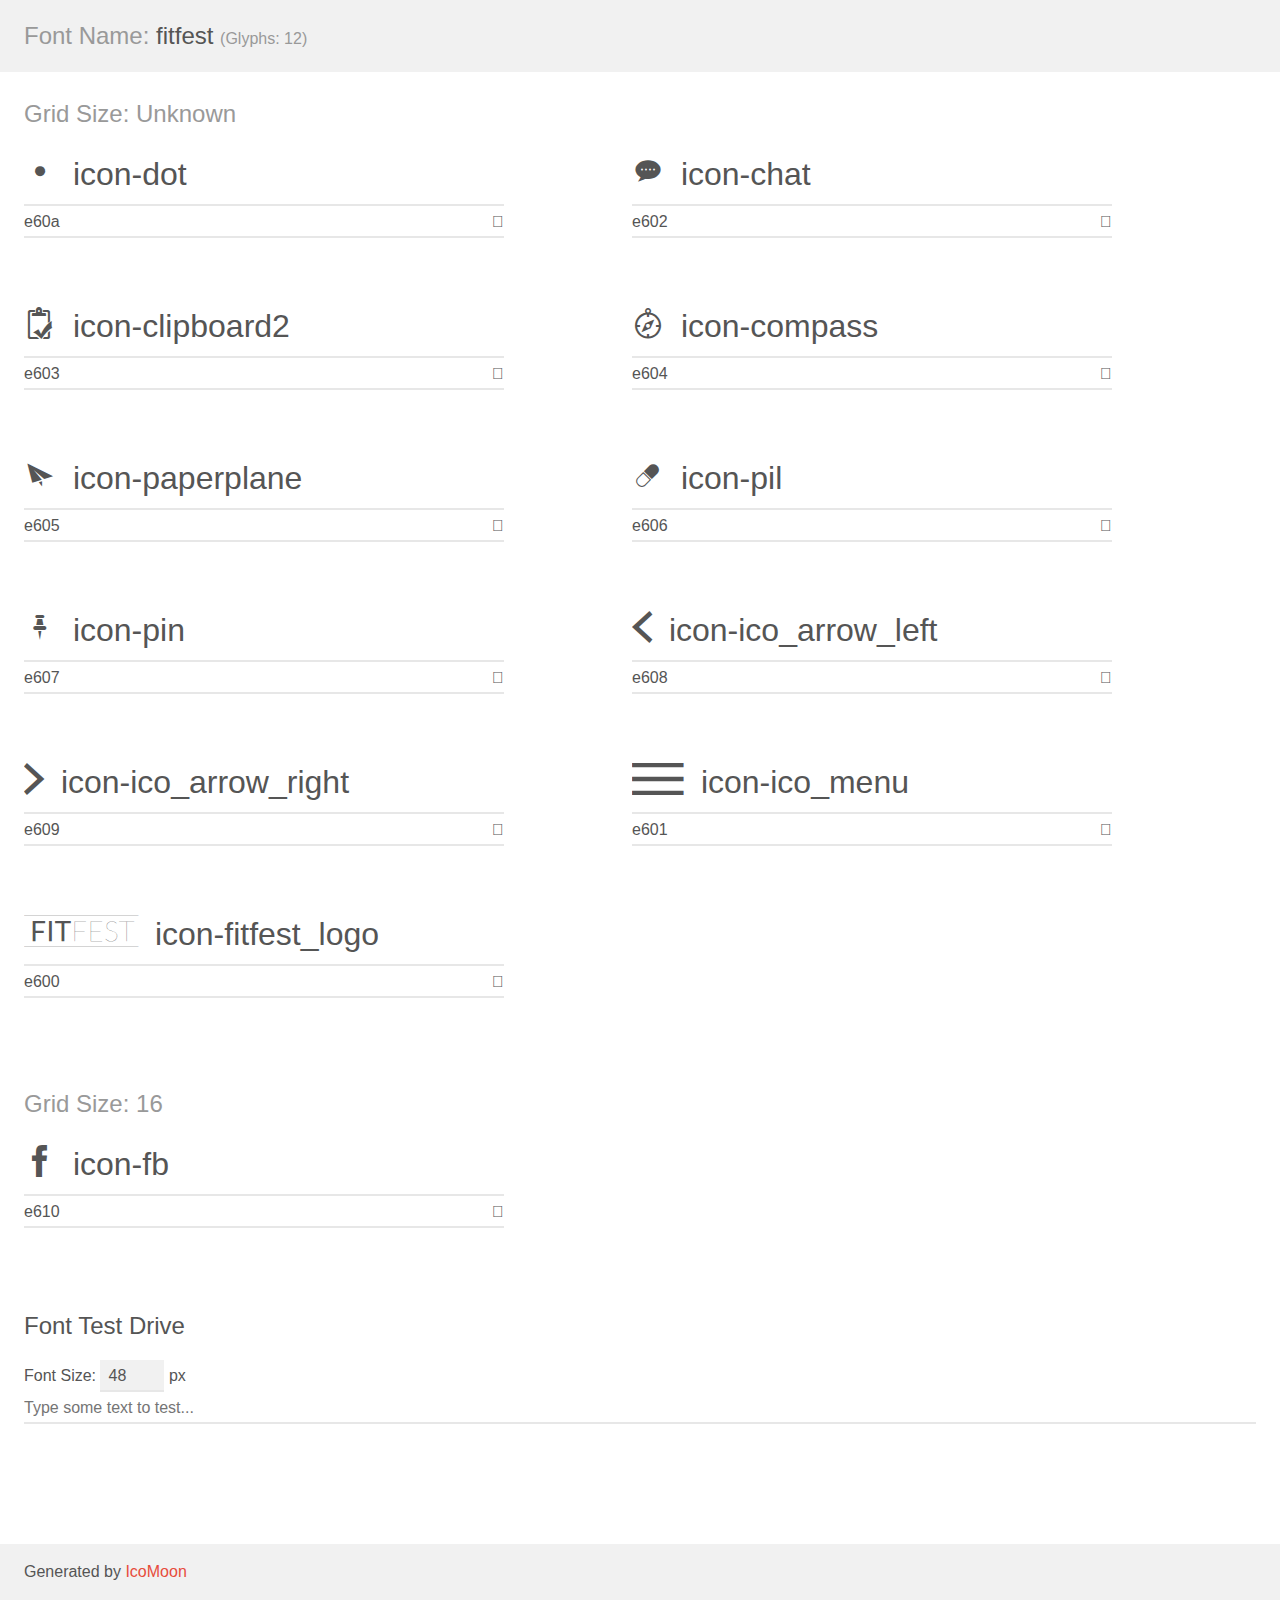
<file: fonts/fitfest/demo.html>
<!doctype html>
<html>
<head>
	<meta charset="utf-8">
	<title>IcoMoon Demo</title>
	<meta name="description" content="An Icon Font Generated By IcoMoon.io">
	<meta name="viewport" content="width=device-width">
	<link rel="stylesheet" href="demo-files/demo.css">
	<link rel="stylesheet" href="style.css">
	<!--[if lt IE 8]><!-->
	<link rel="stylesheet" href="ie7/ie7.css">
	<!--<![endif]-->
</head>
<body>
	<div class="bgc1 clearfix">
		<h1 class="mhmm mvm"><span class="fgc1">Font Name:</span> fitfest <small class="fgc1">(Glyphs:&nbsp;12)</small></h1>
	</div>
	<div class="clearfix mhl ptl">
		<h1 class="mvm mtn fgc1">Grid Size: Unknown</h1>
		<div class="glyph fs1">
			<div class="clearfix bshadow0 pbs">
				<span class="icon-dot"></span><span class="mls"> icon-dot</span>
			</div>
			<fieldset class="fs0 size1of1 clearfix hidden-false">
				<input type="text" readonly value="e60a" class="unit size1of2" />
				<input type="text" maxlength="1" readonly value="&#xe60a;" class="unitRight size1of2 talign-right" />
			</fieldset>
			<div class="fs0 bshadow0 clearfix hidden-true">
				<span class="unit pvs fgc1">liga: </span>
				<input type="text" readonly value="" class="liga unitRight" />
			</div>
		</div>
		<div class="glyph fs1">
			<div class="clearfix bshadow0 pbs">
				<span class="icon-chat"></span><span class="mls"> icon-chat</span>
			</div>
			<fieldset class="fs0 size1of1 clearfix hidden-false">
				<input type="text" readonly value="e602" class="unit size1of2" />
				<input type="text" maxlength="1" readonly value="&#xe602;" class="unitRight size1of2 talign-right" />
			</fieldset>
			<div class="fs0 bshadow0 clearfix hidden-true">
				<span class="unit pvs fgc1">liga: </span>
				<input type="text" readonly value="" class="liga unitRight" />
			</div>
		</div>
		<div class="glyph fs1">
			<div class="clearfix bshadow0 pbs">
				<span class="icon-clipboard2"></span><span class="mls"> icon-clipboard2</span>
			</div>
			<fieldset class="fs0 size1of1 clearfix hidden-false">
				<input type="text" readonly value="e603" class="unit size1of2" />
				<input type="text" maxlength="1" readonly value="&#xe603;" class="unitRight size1of2 talign-right" />
			</fieldset>
			<div class="fs0 bshadow0 clearfix hidden-true">
				<span class="unit pvs fgc1">liga: </span>
				<input type="text" readonly value="" class="liga unitRight" />
			</div>
		</div>
		<div class="glyph fs1">
			<div class="clearfix bshadow0 pbs">
				<span class="icon-compass"></span><span class="mls"> icon-compass</span>
			</div>
			<fieldset class="fs0 size1of1 clearfix hidden-false">
				<input type="text" readonly value="e604" class="unit size1of2" />
				<input type="text" maxlength="1" readonly value="&#xe604;" class="unitRight size1of2 talign-right" />
			</fieldset>
			<div class="fs0 bshadow0 clearfix hidden-true">
				<span class="unit pvs fgc1">liga: </span>
				<input type="text" readonly value="" class="liga unitRight" />
			</div>
		</div>
		<div class="glyph fs1">
			<div class="clearfix bshadow0 pbs">
				<span class="icon-paperplane"></span><span class="mls"> icon-paperplane</span>
			</div>
			<fieldset class="fs0 size1of1 clearfix hidden-false">
				<input type="text" readonly value="e605" class="unit size1of2" />
				<input type="text" maxlength="1" readonly value="&#xe605;" class="unitRight size1of2 talign-right" />
			</fieldset>
			<div class="fs0 bshadow0 clearfix hidden-true">
				<span class="unit pvs fgc1">liga: </span>
				<input type="text" readonly value="" class="liga unitRight" />
			</div>
		</div>
		<div class="glyph fs1">
			<div class="clearfix bshadow0 pbs">
				<span class="icon-pil"></span><span class="mls"> icon-pil</span>
			</div>
			<fieldset class="fs0 size1of1 clearfix hidden-false">
				<input type="text" readonly value="e606" class="unit size1of2" />
				<input type="text" maxlength="1" readonly value="&#xe606;" class="unitRight size1of2 talign-right" />
			</fieldset>
			<div class="fs0 bshadow0 clearfix hidden-true">
				<span class="unit pvs fgc1">liga: </span>
				<input type="text" readonly value="" class="liga unitRight" />
			</div>
		</div>
		<div class="glyph fs1">
			<div class="clearfix bshadow0 pbs">
				<span class="icon-pin"></span><span class="mls"> icon-pin</span>
			</div>
			<fieldset class="fs0 size1of1 clearfix hidden-false">
				<input type="text" readonly value="e607" class="unit size1of2" />
				<input type="text" maxlength="1" readonly value="&#xe607;" class="unitRight size1of2 talign-right" />
			</fieldset>
			<div class="fs0 bshadow0 clearfix hidden-true">
				<span class="unit pvs fgc1">liga: </span>
				<input type="text" readonly value="" class="liga unitRight" />
			</div>
		</div>
		<div class="glyph fs1">
			<div class="clearfix bshadow0 pbs">
				<span class="icon-ico_arrow_left"></span><span class="mls"> icon-ico_arrow_left</span>
			</div>
			<fieldset class="fs0 size1of1 clearfix hidden-false">
				<input type="text" readonly value="e608" class="unit size1of2" />
				<input type="text" maxlength="1" readonly value="&#xe608;" class="unitRight size1of2 talign-right" />
			</fieldset>
			<div class="fs0 bshadow0 clearfix hidden-true">
				<span class="unit pvs fgc1">liga: </span>
				<input type="text" readonly value="" class="liga unitRight" />
			</div>
		</div>
		<div class="glyph fs1">
			<div class="clearfix bshadow0 pbs">
				<span class="icon-ico_arrow_right"></span><span class="mls"> icon-ico_arrow_right</span>
			</div>
			<fieldset class="fs0 size1of1 clearfix hidden-false">
				<input type="text" readonly value="e609" class="unit size1of2" />
				<input type="text" maxlength="1" readonly value="&#xe609;" class="unitRight size1of2 talign-right" />
			</fieldset>
			<div class="fs0 bshadow0 clearfix hidden-true">
				<span class="unit pvs fgc1">liga: </span>
				<input type="text" readonly value="" class="liga unitRight" />
			</div>
		</div>
		<div class="glyph fs1">
			<div class="clearfix bshadow0 pbs">
				<span class="icon-ico_menu"></span><span class="mls"> icon-ico_menu</span>
			</div>
			<fieldset class="fs0 size1of1 clearfix hidden-false">
				<input type="text" readonly value="e601" class="unit size1of2" />
				<input type="text" maxlength="1" readonly value="&#xe601;" class="unitRight size1of2 talign-right" />
			</fieldset>
			<div class="fs0 bshadow0 clearfix hidden-true">
				<span class="unit pvs fgc1">liga: </span>
				<input type="text" readonly value="" class="liga unitRight" />
			</div>
		</div>
		<div class="glyph fs1">
			<div class="clearfix bshadow0 pbs">
				<span class="icon-fitfest_logo"></span><span class="mls"> icon-fitfest_logo</span>
			</div>
			<fieldset class="fs0 size1of1 clearfix hidden-false">
				<input type="text" readonly value="e600" class="unit size1of2" />
				<input type="text" maxlength="1" readonly value="&#xe600;" class="unitRight size1of2 talign-right" />
			</fieldset>
			<div class="fs0 bshadow0 clearfix hidden-true">
				<span class="unit pvs fgc1">liga: </span>
				<input type="text" readonly value="" class="liga unitRight" />
			</div>
		</div>
	</div>
	<div class="clearfix mhl ptl">
		<h1 class="mvm mtn fgc1">Grid Size: 16</h1>
		<div class="glyph fs2">
			<div class="clearfix bshadow0 pbs">
				<span class="icon-fb"></span><span class="mls"> icon-fb</span>
			</div>
			<fieldset class="fs0 size1of1 clearfix hidden-false">
				<input type="text" readonly value="e610" class="unit size1of2" />
				<input type="text" maxlength="1" readonly value="&#xe610;" class="unitRight size1of2 talign-right" />
			</fieldset>
			<div class="fs0 bshadow0 clearfix hidden-true">
				<span class="unit pvs fgc1">liga: </span>
				<input type="text" readonly value="" class="liga unitRight" />
			</div>
		</div>
	</div>

	<!--[if gt IE 8]><!-->
	<div class="mhl clearfix mbl">
		<h1>Font Test Drive</h1>
		<label>
			Font Size: <input id="fontSize" type="number" class="textbox0 mbm"
			min="8" value="48" />
			px
		</label>
		<input id="testText" type="text" class="phl size1of1 mvl"
		placeholder="Type some text to test..." value=""/>
		</label>
		<div id="testDrive" class="icon-">&nbsp;
		</div>
	</div>
	<!--<![endif]-->
	<div class="bgc1 clearfix">
		<p class="mhl">Generated by <a href="https://icomoon.io/app">IcoMoon</a></p>
	</div>

	<script src="demo-files/demo.js"></script>
</body>
</html>
</file>
<file: fonts/fitfest/demo-files/demo.css>
body {
	padding: 0;
	margin: 0;
	font-family: sans-serif;
	font-size: 1em;
	line-height: 1.5;
	color: #555;
	background: #fff;
}
h1 {
	font-size: 1.5em;
	font-weight: normal;
}
small {
	font-size: .66666667em;
}
a {
	color: #e74c3c;
	text-decoration: none;
}
a:hover, a:focus {
	box-shadow: 0 1px #e74c3c;
}
.bshadow0, input {
	box-shadow: inset 0 -2px #e7e7e7;
}
input:hover {
	box-shadow: inset 0 -2px #ccc;
}
input, fieldset {
	font-size: 1em;
	margin: 0;
	padding: 0;
	border: 0;
}
input {
	color: inherit;
	line-height: 1.5;
	height: 1.5em;
	padding: .25em 0;
}
input:focus {
	outline: none;
	box-shadow: inset 0 -2px #449fdb;
}
.glyph {
	font-size: 16px;
	width: 15em;
	padding-bottom: 1em;
	margin-right: 4em;
	margin-bottom: 1em;
	float: left;
	overflow: hidden;
}
.liga {
	width: 80%;
	width: calc(100% - 2.5em);
}
.talign-right {
	text-align: right;
}
.talign-center {
	text-align: center;
}
.bgc1 {
	background: #f1f1f1;
}
.fgc1 {
	color: #999;
}
.fgc0 {
	color: #000;
}
p {
	margin-top: 1em;
	margin-bottom: 1em;
}
.mvm {
	margin-top: .75em;
	margin-bottom: .75em;
}
.mtn {
	margin-top: 0;
}
.mtl, .mal {
	margin-top: 1.5em;
}
.mbl, .mal {
	margin-bottom: 1.5em;
}
.mal, .mhl {
	margin-left: 1.5em;
	margin-right: 1.5em;
}
.mhmm {
	margin-left: 1em;
	margin-right: 1em;
}
.mls {
	margin-left: .25em;
}
.ptl {
	padding-top: 1.5em;
}
.pbs, .pvs {
	padding-bottom: .25em;
}
.pvs, .pts {
	padding-top: .25em;
}
.unit {
	float: left;
}
.unitRight {
	float: right;
}
.size1of2 {
	width: 50%;
}
.size1of1 {
	width: 100%;
}
.clearfix:before, .clearfix:after {
	content: " ";
	display: table;
}
.clearfix:after {
	clear: both;
}
.hidden-true {
	display: none;
}
.textbox0 {
	width: 3em;
	background: #f1f1f1;
	padding: .25em .5em;
	line-height: 1.5;
	height: 1.5em;
}
#testDrive {
	display: block;
	padding-top: 24px;
	line-height: 1.5;
}
.fs0 {
	font-size: 16px;
}
.fs1 {
	font-size: 32px;
}
.fs2 {
	font-size: 32px;
}
</file>
<file: fonts/fitfest/style.css>
@font-face {
	font-family: 'fitfest';
	src:url('fonts/fitfest.eot?-qoil5j');
	src:url('fonts/fitfest.eot?#iefix-qoil5j') format('embedded-opentype'),
		url('fonts/fitfest.woff?-qoil5j') format('woff'),
		url('fonts/fitfest.ttf?-qoil5j') format('truetype'),
		url('fonts/fitfest.svg?-qoil5j#fitfest') format('svg');
	font-weight: normal;
	font-style: normal;
}

[class^="icon-"], [class*=" icon-"] {
	font-family: 'fitfest';
	speak: none;
	font-style: normal;
	font-weight: normal;
	font-variant: normal;
	text-transform: none;
	line-height: 1;

	/* Better Font Rendering =========== */
	-webkit-font-smoothing: antialiased;
	-moz-osx-font-smoothing: grayscale;
}

.icon-dot:before {
	content: "\e60a";
}
.icon-chat:before {
	content: "\e602";
}
.icon-clipboard2:before {
	content: "\e603";
}
.icon-compass:before {
	content: "\e604";
}
.icon-paperplane:before {
	content: "\e605";
}
.icon-pil:before {
	content: "\e606";
}
.icon-pin:before {
	content: "\e607";
}
.icon-ico_arrow_left:before {
	content: "\e608";
}
.icon-ico_arrow_right:before {
	content: "\e609";
}
.icon-ico_menu:before {
	content: "\e601";
}
.icon-fitfest_logo:before {
	content: "\e600";
}
.icon-fb:before {
	content: "\e610";
}
</file>
<file: fonts/fitfest/ie7/ie7.css>
.icon-dot {
	*zoom: expression(this.runtimeStyle['zoom'] = '1', this.innerHTML = '&#xe60a;');
}
.icon-chat {
	*zoom: expression(this.runtimeStyle['zoom'] = '1', this.innerHTML = '&#xe602;');
}
.icon-clipboard2 {
	*zoom: expression(this.runtimeStyle['zoom'] = '1', this.innerHTML = '&#xe603;');
}
.icon-compass {
	*zoom: expression(this.runtimeStyle['zoom'] = '1', this.innerHTML = '&#xe604;');
}
.icon-paperplane {
	*zoom: expression(this.runtimeStyle['zoom'] = '1', this.innerHTML = '&#xe605;');
}
.icon-pil {
	*zoom: expression(this.runtimeStyle['zoom'] = '1', this.innerHTML = '&#xe606;');
}
.icon-pin {
	*zoom: expression(this.runtimeStyle['zoom'] = '1', this.innerHTML = '&#xe607;');
}
.icon-ico_arrow_left {
	*zoom: expression(this.runtimeStyle['zoom'] = '1', this.innerHTML = '&#xe608;');
}
.icon-ico_arrow_right {
	*zoom: expression(this.runtimeStyle['zoom'] = '1', this.innerHTML = '&#xe609;');
}
.icon-ico_menu {
	*zoom: expression(this.runtimeStyle['zoom'] = '1', this.innerHTML = '&#xe601;');
}
.icon-fitfest_logo {
	*zoom: expression(this.runtimeStyle['zoom'] = '1', this.innerHTML = '&#xe600;');
}
.icon-fb {
	*zoom: expression(this.runtimeStyle['zoom'] = '1', this.innerHTML = '&#xe610;');
}
</file>
